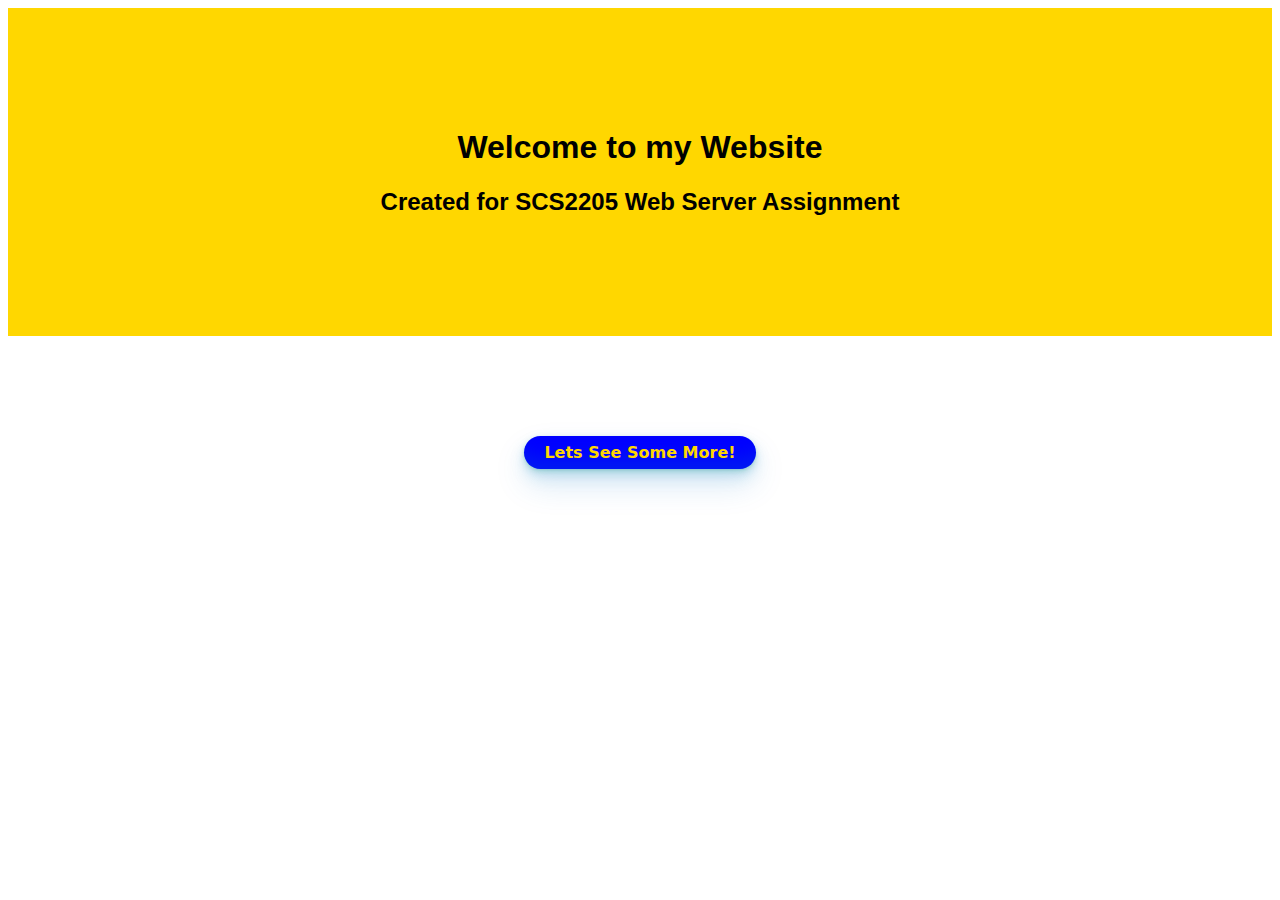
<file: htdocs/index.html>
<!DOCTYPE html>
<html lang="en">
    <head>
        <meta charset="UTF-8">
        <meta http-equiv="X-UA-Compatible" content="IE=edge">
        <meta name="viewport" content="width=device-width, initial-scale=1.0">
        <title>HomePage</title>
        <link rel="stylesheet" type="text/css" href="styles.css">
    </head>
    
    <body>
        <div class="topic">
            <h1>Welcome to my Website</h1>
            <h2>Created for SCS2205 Web Server Assignment</h2>
        </div>

        <div class="btndiv">
            <button class="btn" role="button" id="seemore"> Lets See Some More! </button>
        </div>

    </body>

    <script src="index.js"></script>
</html>
</file>
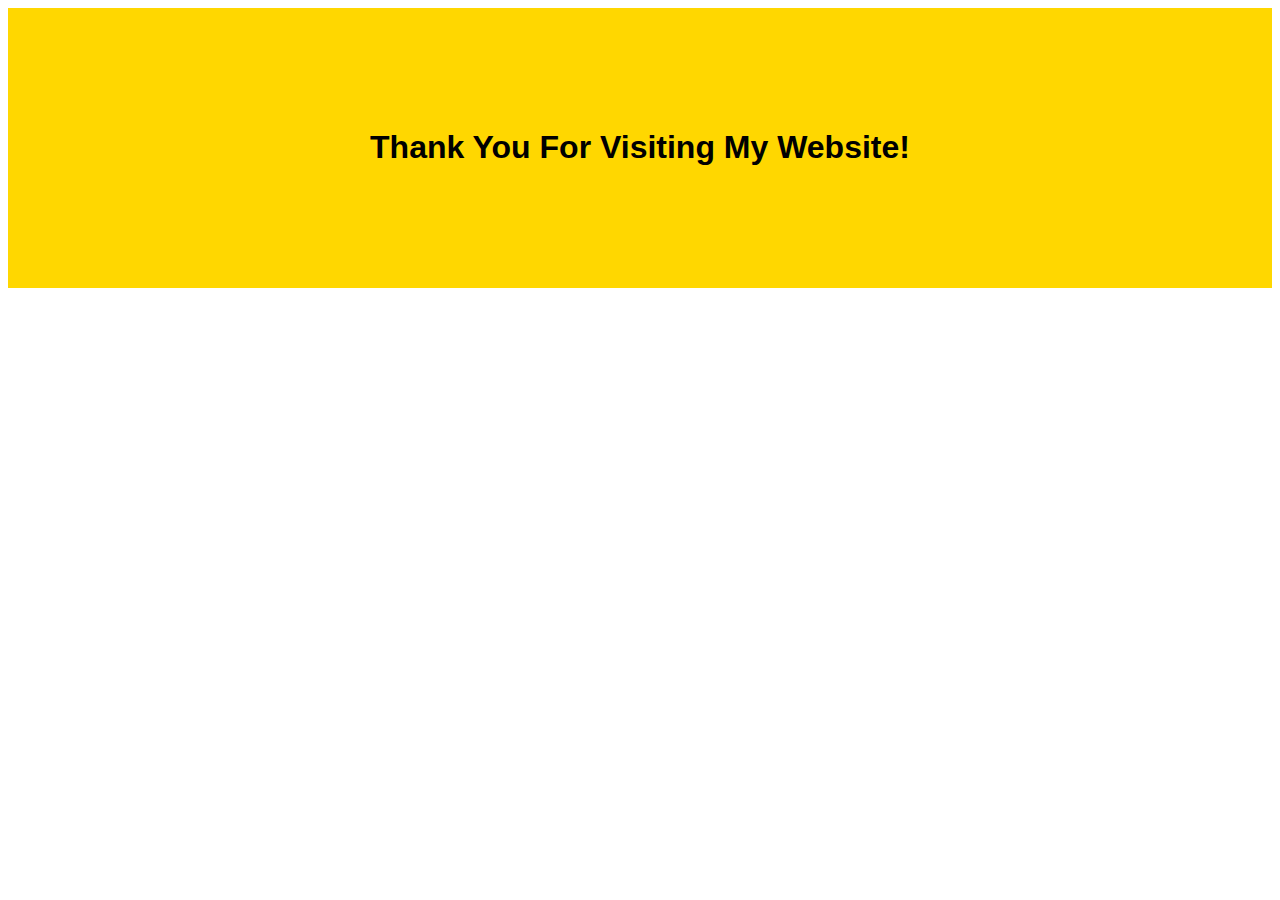
<file: htdocs/seemore.html>
<!DOCTYPE html>
<html lang="en">
    <head>
        <meta charset="UTF-8">
        <meta http-equiv="X-UA-Compatible" content="IE=edge">
        <meta name="viewport" content="width=device-width, initial-scale=1.0">
        <title>See More</title>
        <link rel="stylesheet" type="text/css" href="styles.css">
    </head>
    
    <body>
        <div class="topic">
            <h1>Thank  You For Visiting My Website!</h1>
        </div>
    </body>
</html>
</file>
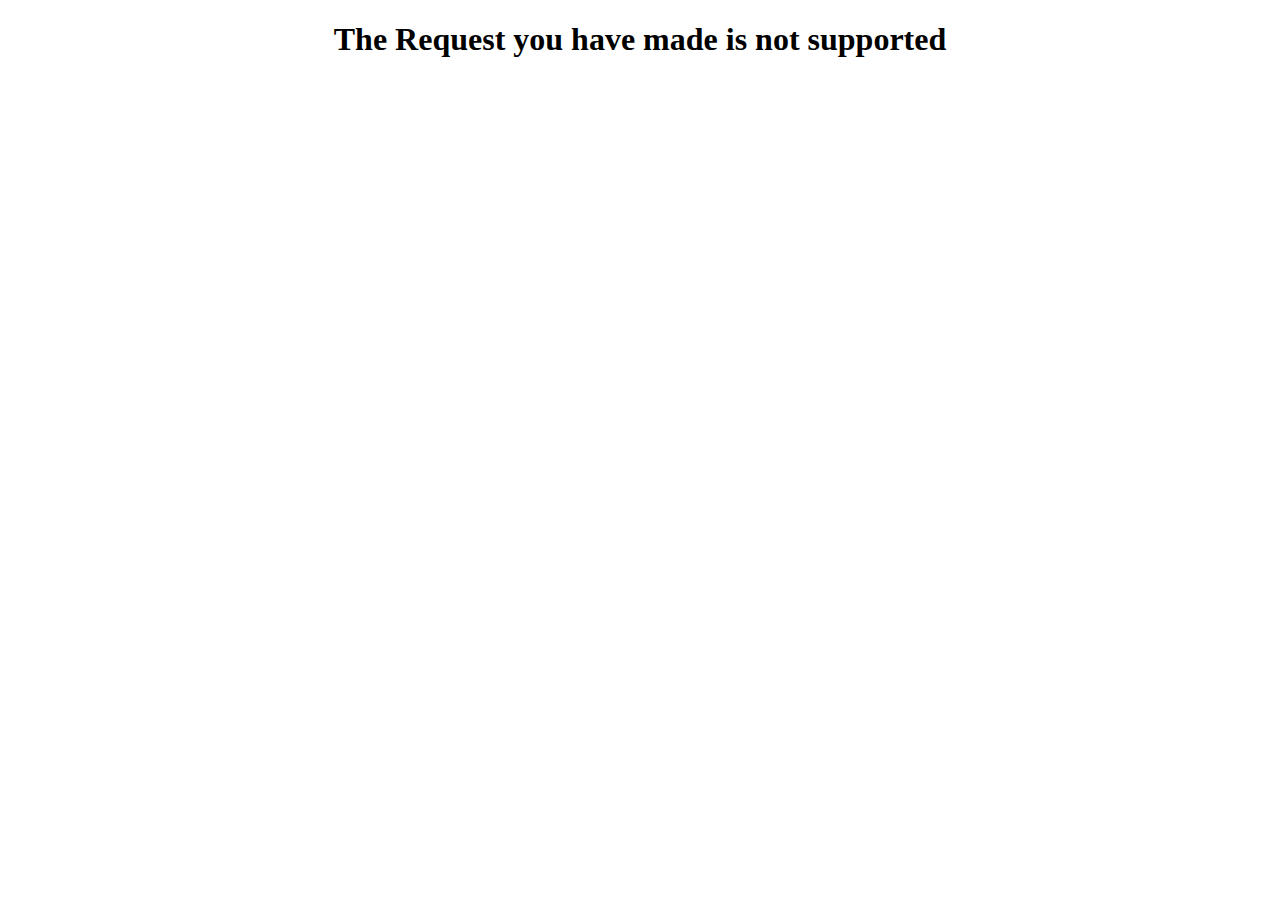
<file: htdocs/unsupported_request.html>
<!DOCTYPE html>
<html lang="en">
    <head>
        <meta charset="UTF-8">
        <meta http-equiv="X-UA-Compatible" content="IE=edge">
        <meta name="viewport" content="width=device-width, initial-scale=1.0">
        <title>Unsupported Request</title>
    </head>

    <body>
        <h1 style="text-align: center;">The Request you have made is not supported</h1>
    </body>
</html>
</file>
<file: htdocs/styles.css>
.topic{
    text-align: center;
    background-color: gold;
    font-family:'Trebuchet MS', 'Lucida Sans Unicode', 'Lucida Grande', 'Lucida Sans', Arial, sans-serif;
    max-width: auto;
    padding: 100px 0 100px 0;
}

.btndiv{
    text-align: center;
    margin-top: 100px;
}

.btn{
    background-color: blue;
    border-radius: 100px;
    box-shadow: rgba(3, 131, 190, 0.2) 0 -25px 18px -14px inset,rgba(13, 131, 167, 0.15) 0 1px 2px,rgba(44, 187, 99, .15) 0 2px 4px,rgba(8, 125, 172, 0.15) 0 4px 8px,rgba(16, 142, 192, 0.15) 0 8px 16px,rgba(16, 112, 201, 0.15) 0 16px 32px;
    color: gold;
    cursor: pointer;
    display: inline-block;
    font-family: CerebriSans-Regular,-apple-system,system-ui,Roboto,sans-serif;
    padding: 7px 20px;
    text-align: center;
    text-decoration: none;
    font-weight: bolder;
    transition: all 250ms;
    border: 0;
    font-size: 16px;
    user-select: none;
    -webkit-user-select: none;
    touch-action: manipulation;
}
  
.btn:hover {
box-shadow: rgba(44,187,99,.35) 0 -25px 18px -14px inset,rgba(13, 131, 167, 0.15) 0 1px 2px,rgba(44, 187, 99, .15) 0 2px 4px,rgba(8, 125, 172, 0.15) 0 4px 8px,rgba(16, 142, 192, 0.15) 0 8px 16px,rgba(16, 112, 201, 0.15) 0 16px 32px;
transform: scale(1.05) rotate(-1deg);
}
</file>
